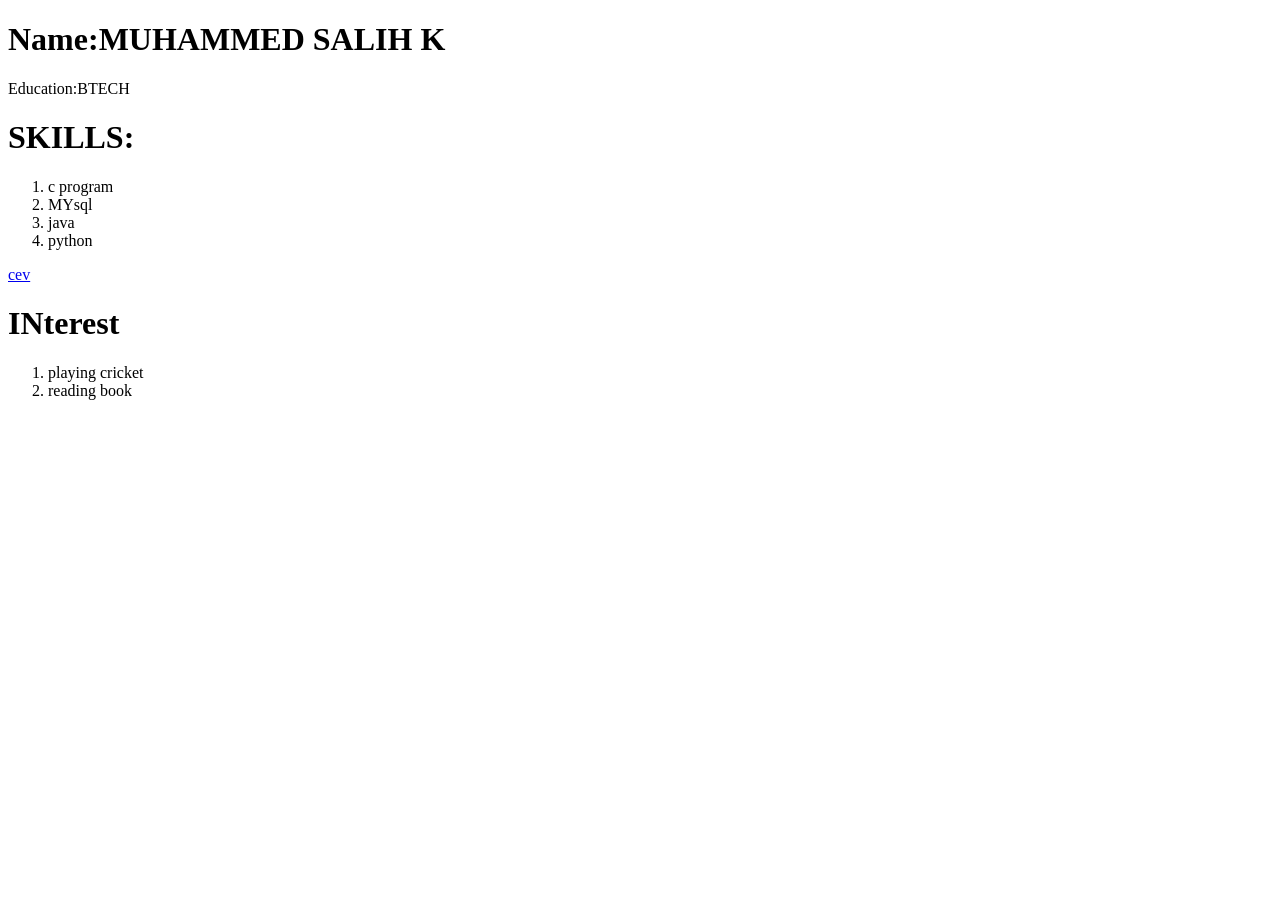
<file: index.html>
<!DOCTYPE html>
<html lang="en">
<head>
    <meta charset="UTF-8">
    <meta http-equiv="X-UA-Compatible" content="IE=edge">
    <meta name="viewport" content="width=device-width, initial-scale=1.0">
    <title>Document</title>
</head>
<body>
    <h1>Name:MUHAMMED SALIH K</h1>
        Education:BTECH
    <h1>SKILLS:</h1>
    <ol>
        <li>c program</li>
        <li>MYsql</li>
        <li>java</li>
        <li>python</li>
    </ol>
    <a href="https://www.google.com/search?channel=fs&client=ubuntu-sn&q=cev+vadakara">cev</a>
    <h1>INterest</h1>
    <ol>
        <li>playing cricket</li>
        <li>reading book</li>
    </ol>
</body>
</html>
</file>
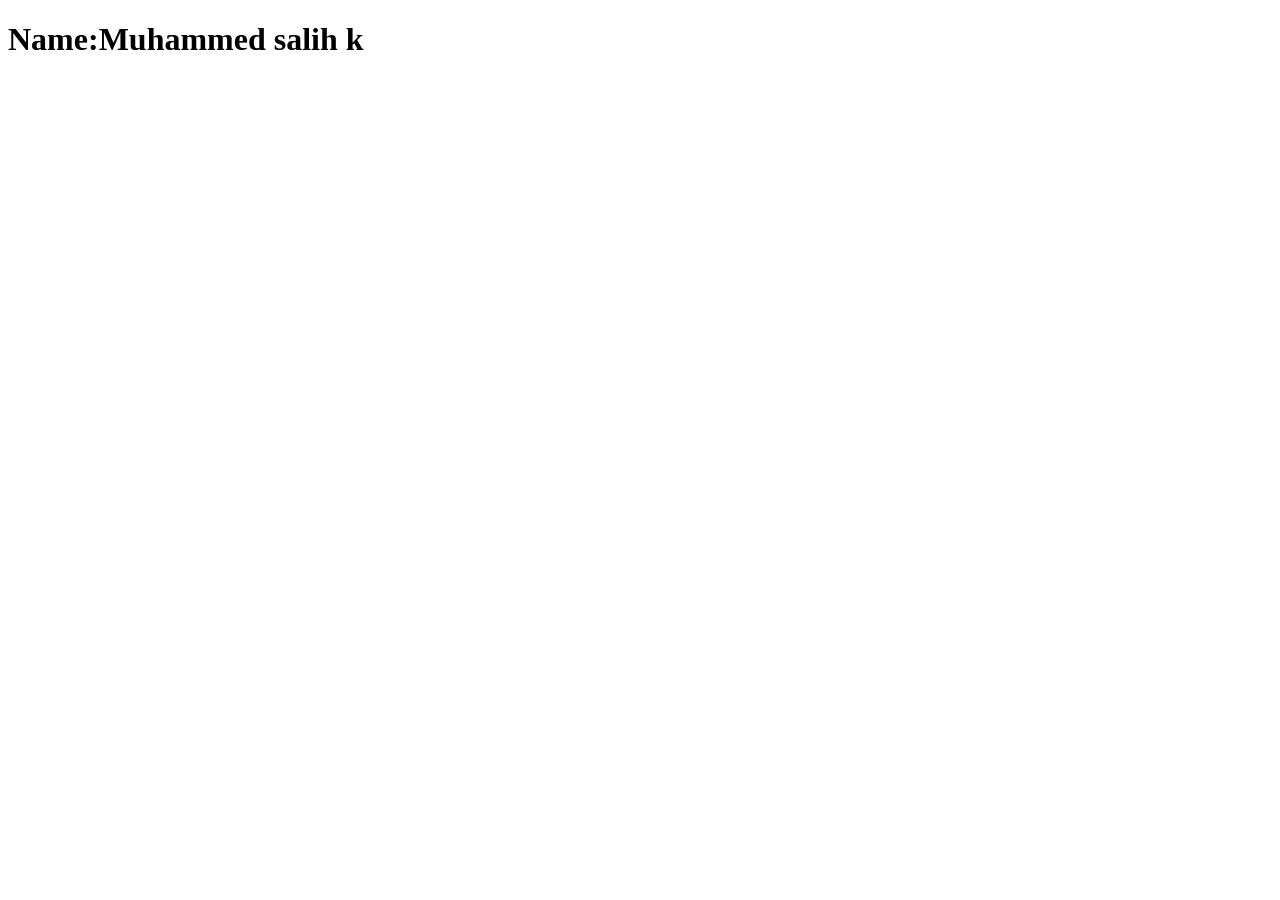
<file: hello.html>
<!DOCTYPE html>
<html lang="en">
<head>
    <meta charset="UTF-8">
    <meta http-equiv="X-UA-Compatible" content="IE=edge">
    <meta name="viewport" content="width=<device-width>, initial-scale=1.0">
    <title>Document</title>
</head>
<body>
    <h1>Name:Muhammed salih k</h1>
</body>
</html>
</file>
